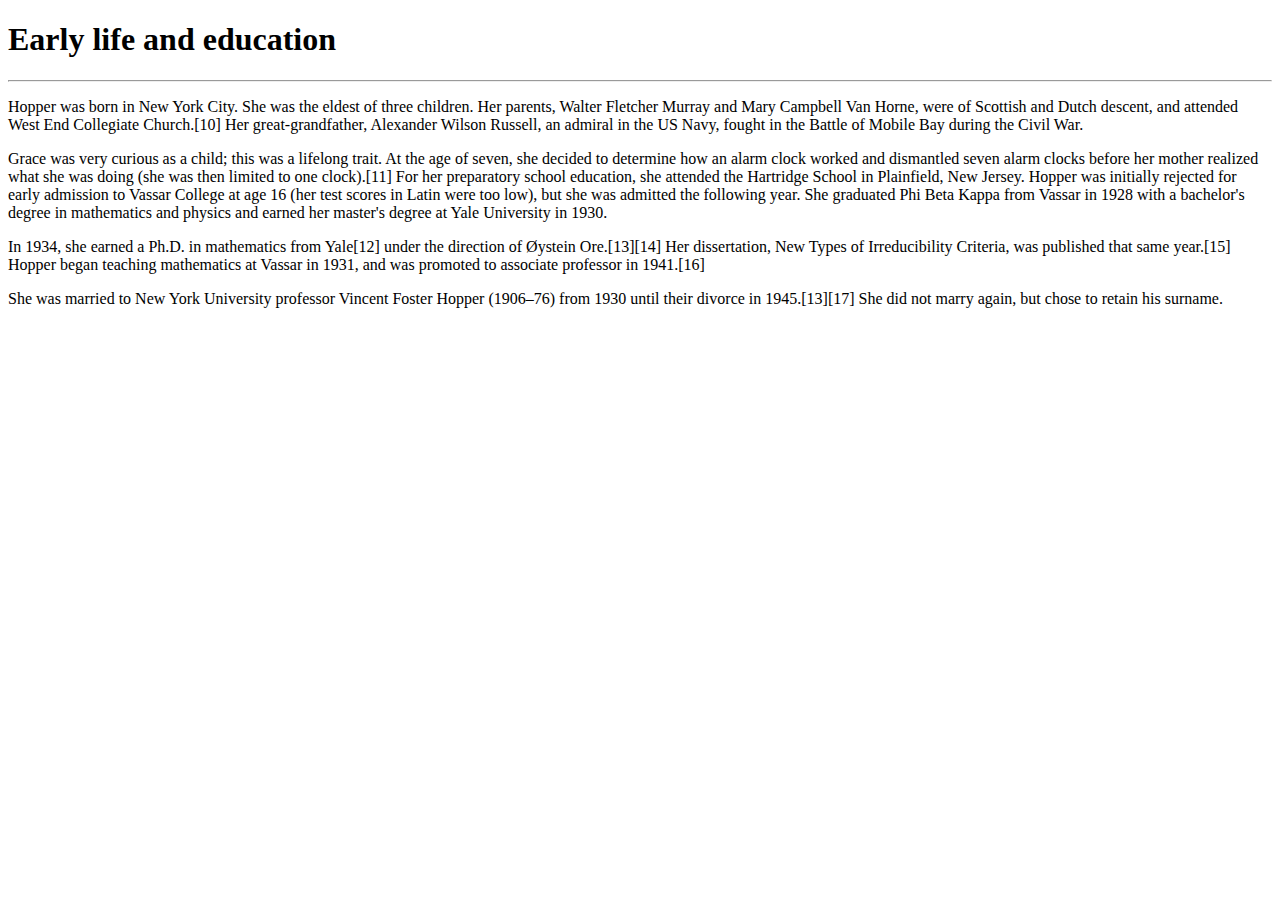
<file: information.html>
<!DOCTYPE html>
<html lang="en">
<head>
    <meta charset="UTF-8">
    <meta name="viewport" content="width=device-width, initial-scale=1.0">
    <meta http-equiv="X-UA-Compatible" content="ie=edge">
    <title>Info</title>
</head>
<body>
    <!-- Titulo principal -->
    <h1>Early life and education</h1>
    <!-- Linea horizontal -->
    <hr>
    <!-- Informacion --> 
    <p>Hopper was born in New York City. She was the eldest of three children. Her parents, Walter Fletcher Murray and Mary Campbell Van Horne, were of Scottish and Dutch descent, and attended West End Collegiate Church.[10] Her great-grandfather, Alexander Wilson Russell, an admiral in the US Navy, fought in the Battle of Mobile Bay during the Civil War.</p>
    <p>Grace was very curious as a child; this was a lifelong trait. At the age of seven, she decided to determine how an alarm clock worked and dismantled seven alarm clocks before her mother realized what she was doing (she was then limited to one clock).[11] For her preparatory school education, she attended the Hartridge School in Plainfield, New Jersey. Hopper was initially rejected for early admission to Vassar College at age 16 (her test scores in Latin were too low), but she was admitted the following year. She graduated Phi Beta Kappa from Vassar in 1928 with a bachelor's degree in mathematics and physics and earned her master's degree at Yale University in 1930.</p>
    <p>In 1934, she earned a Ph.D. in mathematics from Yale[12] under the direction of Øystein Ore.[13][14] Her dissertation, New Types of Irreducibility Criteria, was published that same year.[15] Hopper began teaching mathematics at Vassar in 1931, and was promoted to associate professor in 1941.[16]</p>
    <p>She was married to New York University professor Vincent Foster Hopper (1906–76) from 1930 until their divorce in 1945.[13][17] She did not marry again, but chose to retain his surname.</p>
</body>
</html>
</file>
